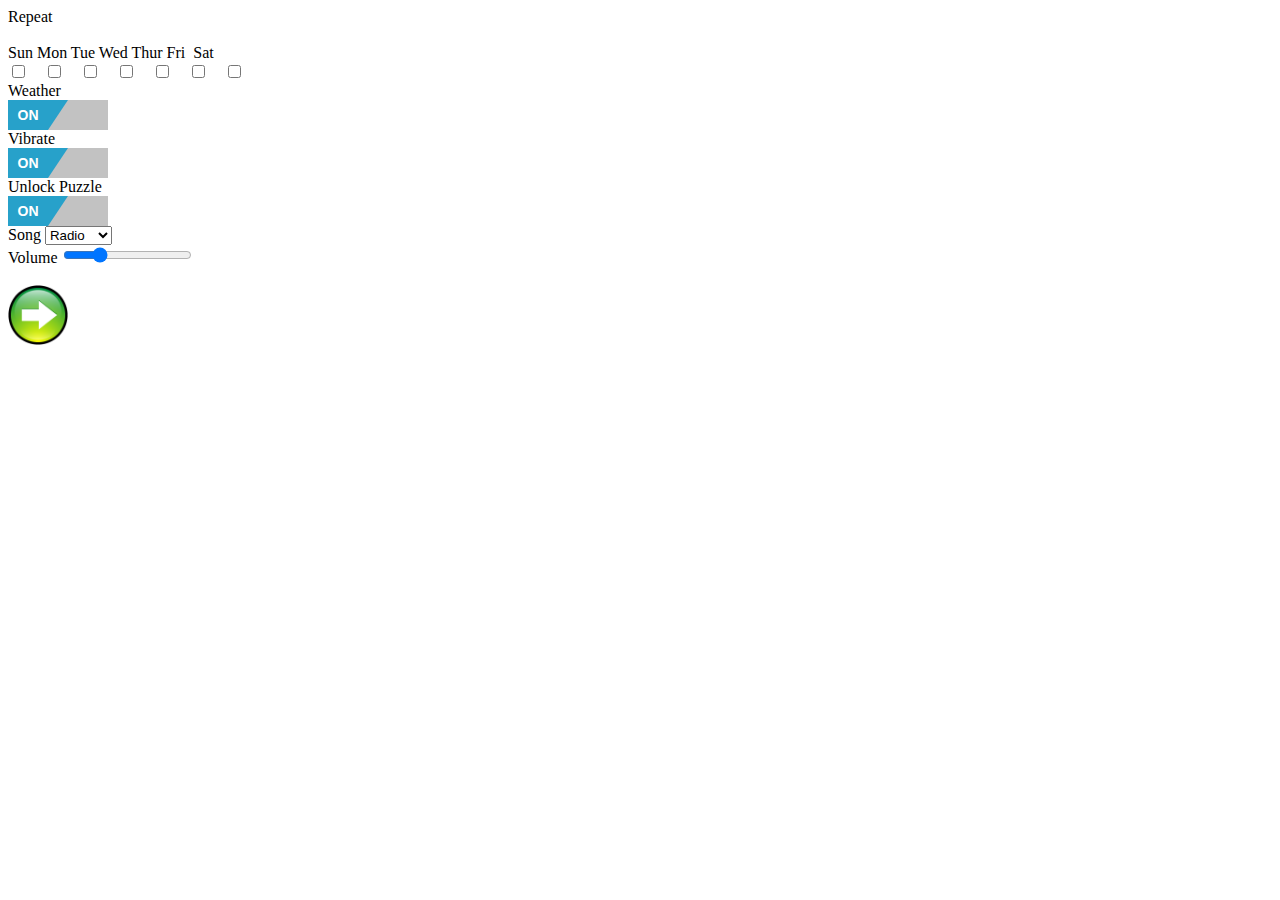
<file: SmartAlarmApp/assets/www/AdvancedSettings.html>
<!doctype html>
<html>
<head>
  <title>Settings</title>
    <link rel="stylesheet" href="css/AdvancedSettings.css" type="text/css">
</head>
<body onload="init();">  
	<form action="demo_form.asp">
		<n1> Repeat </n1><br><br>
  		Sun  Mon  Tue  Wed  Thur Fri  &nbspSat<br>
  		<input type="checkbox" name="sunday" value="Sun"> &nbsp&nbsp
  		<input type="checkbox" name="monday" value="Mon"> &nbsp&nbsp
		<input type="checkbox" name="tuesday" value="Tue"> &nbsp&nbsp
		<input type="checkbox" name="wednesday" value="Wed"> &nbsp&nbsp
		<input type="checkbox" name="thursday" value="Thur"> &nbsp&nbsp
		<input type="checkbox" name="friday" value="Fri"> &nbsp&nbsp
		<input type="checkbox" name="saturday" value="Sat"><br>

<div class="onoffswitch">	<n1> Weather </n1>
    <input type="checkbox" name="onoffswitch" class="onoffswitch-checkbox" id="myonoffswitch1" checked>
    <label class="onoffswitch-label" for="myonoffswitch1">
        <span class="onoffswitch-inner">
            <span class="onoffswitch-active"><span class="onoffswitch-switch">ON</span></span>
            <span class="onoffswitch-inactive"><span class="onoffswitch-switch">OFF</span></span>
        </span>
    </label>
</div>

<div class="onoffswitch">	<n1> Vibrate </n1>
    <input type="checkbox" name="onoffswitch" class="onoffswitch-checkbox" id="myonoffswitch2" checked>
    <label class="onoffswitch-label" for="myonoffswitch2">
        <span class="onoffswitch-inner">
            <span class="onoffswitch-active"><span class="onoffswitch-switch">ON</span></span>
            <span class="onoffswitch-inactive"><span class="onoffswitch-switch">OFF</span></span>
        </span>
    </label>
</div>

<div class="onoffswitch">	<n1> Unlock Puzzle </n1>
    <input type="checkbox" name="onoffswitch" class="onoffswitch-checkbox" id="myonoffswitch3" checked>
    <label class="onoffswitch-label" for="myonoffswitch3">
        <span class="onoffswitch-inner">
            <span class="onoffswitch-active"><span class="onoffswitch-switch">ON</span></span>
            <span class="onoffswitch-inactive"><span class="onoffswitch-switch">OFF</span></span>
        </span>
    </label>
</div>

<n1> Song </n1>
<select>
	<option value ="Radio">Radio</option>
  	<option value ="Song A">Song A</option>
  	<option value="Song B">Song B</option>
  	<option value="Song C">Song C</option>
</select>

<div>
	<label>Volume<span id='rangeValue1' class='attentionGrapper'></span></label>
	<input type="range" id="rangeControl1" value="10" min="0" max="40">
</div>

<br><input type="image" src="img/button.png" name="image" width="60" height="60"><br>

</form>
</body>
</html>
</file>
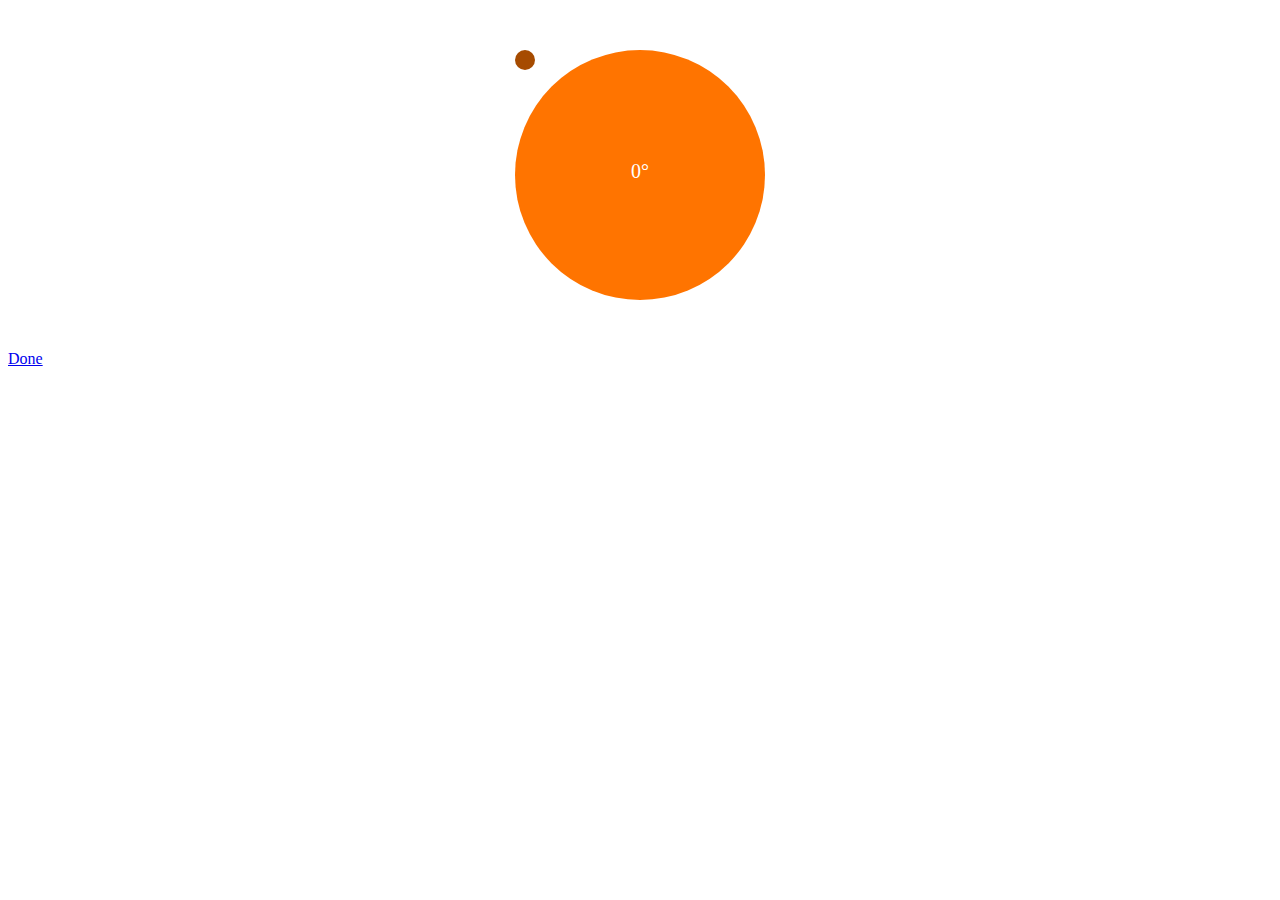
<file: SmartAlarmApp/assets/www/Alarm.html>
<!doctype html>
<html>
<head>
	<script src="http://apps.bdimg.com/libs/jquery/1.11.1/jquery.min.js"></script>
	<link rel="stylesheet" href="css/Alarm.css" type="text/css">
	<script src="js/Alarm.js" type="text/javascript"></script>
</head>
<body onload="init();">  
	<div id="rotationSliderContainer">
    <div id="rotationSlider"></div>
    <div id="rotationSliderDegrees">0&deg;</div>
	</div>
	
	<div data-role="content">
	    <a href="index.html" data-role="button">Done</a>
    </div>
</body>
</html>
</file>
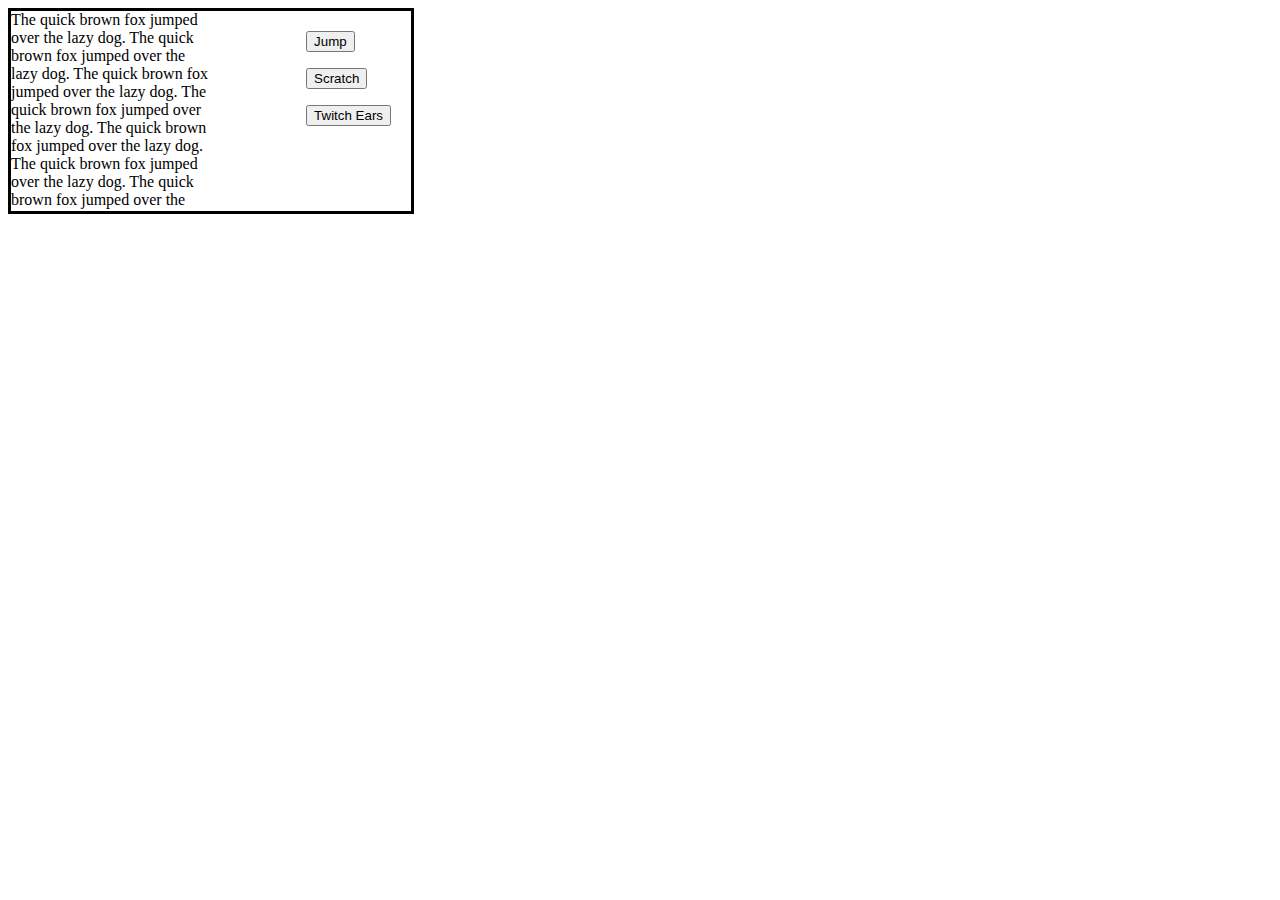
<file: SmartAlarmApp/assets/www/index123.html>
<!DOCTYPE html>
<!--
    Licensed to the Apache Software Foundation (ASF) under one
    or more contributor license agreements.  See the NOTICE file
    distributed with this work for additional information
    regarding copyright ownership.  The ASF licenses this file
    to you under the Apache License, Version 2.0 (the
    "License"); you may not use this file except in compliance
    with the License.  You may obtain a copy of the License at

    http://www.apache.org/licenses/LICENSE-2.0

    Unless required by applicable law or agreed to in writing,
    software distributed under the License is distributed on an
    "AS IS" BASIS, WITHOUT WARRANTIES OR CONDITIONS OF ANY
     KIND, either express or implied.  See the License for the
    specific language governing permissions and limitations
    under the License.
-->
<!DOCTYPE html>
<html>
<head>
<title>Separately Scrolled Area Demo</title>
</head>
<body>
<div style="width: 400px; border-style: solid">
<div style="float: right; padding: 20px">
<input type="button" value="Jump"><p>
<input type="button" value="Scratch"><p>
<input type="button" value="Twitch Ears">
</div>
<div style="overflow: auto; width: 200px; height: 200px">
The quick brown fox jumped over the lazy dog.
The quick brown fox jumped over the lazy dog.
The quick brown fox jumped over the lazy dog.
The quick brown fox jumped over the lazy dog.
The quick brown fox jumped over the lazy dog.
The quick brown fox jumped over the lazy dog.
The quick brown fox jumped over the lazy dog.
The quick brown fox jumped over the lazy dog.
The quick brown fox jumped over the lazy dog.
The quick brown fox jumped over the lazy dog.
</div>
</div>
</body>
</html>
</file>
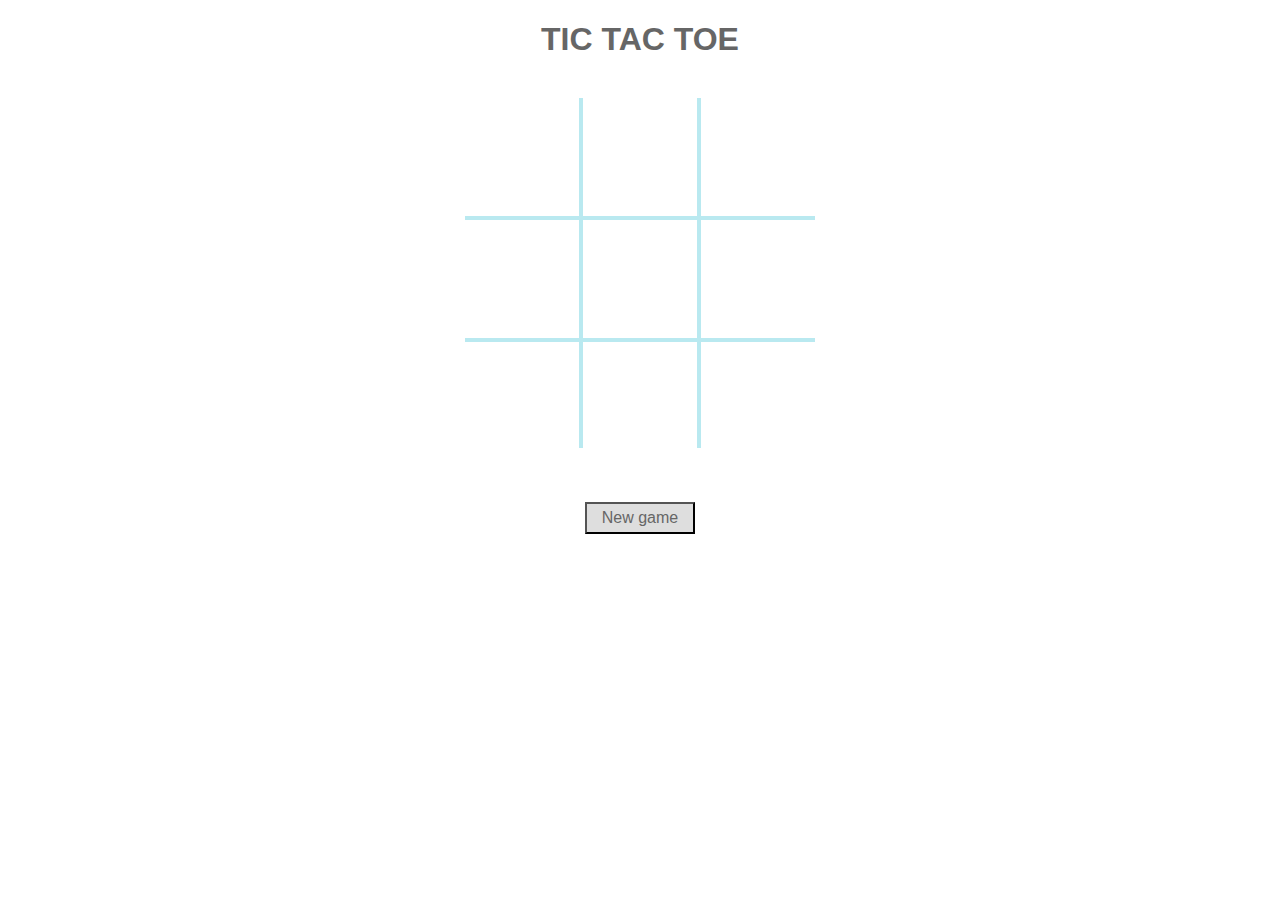
<file: SmartAlarmApp/assets/www/puzzle.html>
<!DOCTYPE html>
<head>
	<script src="http://apps.bdimg.com/libs/jquery/1.11.1/jquery.min.js"></script>
	<link rel="stylesheet" href="css/game.css" type="text/css">
	<script src="js/game.js" type="text/javascript"></script>
</head>

<body>
    <h1> TIC TAC TOE </h1>
    <br>
    <div id="board-outer" class="center">
        <table id="board">
            <tr class="row">
                <td id="a1"></td>
                <td id="a2"></td>
                <td id="a3"></td>
            </tr>
            <tr class="row">
                <td id="b1"></td>
                <td id="b2"></td>
                <td id="b3"></td>
            </tr>
            <tr class="row">
                <td id="c1"></td>
                <td id="c2"></td>
                <td id="c3"></td>
            </tr>
        </table>
    </div>
    <br>
    <br>
    <br>
    <div class="center button">
        <button id="restart">New game</button>
    </div>
</body>
</file>
<file: SmartAlarmApp/assets/www/css/AdvancedSettings.css>
.onoffswitch {
    position: relative; width: 100px;
    -webkit-user-select:none; -moz-user-select:none; -ms-user-select: none;
}
.onoffswitch-checkbox {
    display: none;
}
.onoffswitch-label {
    display: block; overflow: hidden; cursor: pointer;
    border: 0px solid #999999; border-radius: 0px;
}
.onoffswitch-inner {
    display: block; width: 200%; margin-left: -100%;
    -moz-transition: margin 0.3s ease-in 0s; -webkit-transition: margin 0.3s ease-in 0s;
    -o-transition: margin 0.3s ease-in 0s; transition: margin 0.3s ease-in 0s;
}
.onoffswitch-inner > span {
    display: block; float: left; position: relative; width: 50%; height: 30px; padding: 0; line-height: 30px;
    font-size: 14px; color: white; font-family: Trebuchet, Arial, sans-serif; font-weight: bold;
    -moz-box-sizing: border-box; -webkit-box-sizing: border-box; box-sizing: border-box;
}
.onoffswitch-inner .onoffswitch-active {
    padding-left: 15px;
    background-color: #C2C2C2; color: #FFFFFF;
}
.onoffswitch-inner .onoffswitch-inactive {
    padding-right: 15px;
    background-color: #C2C2C2; color: #FFFFFF;
    text-align: right;
}
.onoffswitch-switch {
    display: block; width: 40px; margin: 0px; text-align: center; 
    border: 0px solid #999999;border-radius: 0px; 
    position: absolute; top: 0; bottom: 0;
}
.onoffswitch-active .onoffswitch-switch {
    background: #27A1CA; left: 0;
}
.onoffswitch-inactive .onoffswitch-switch {
    background: #A1A1A1; right: 0;
}
.onoffswitch-active .onoffswitch-switch:before {
    content: " "; position: absolute; top: 0; left: 40px; 
    border-style: solid; border-color: #27A1CA transparent transparent #27A1CA; border-width: 15px 10px;
}
.onoffswitch-inactive .onoffswitch-switch:before {
    content: " "; position: absolute; top: 0; right: 40px; 
    border-style: solid; border-color: transparent #A1A1A1 #A1A1A1 transparent; border-width: 15px 10px;
}
.onoffswitch-checkbox:checked + .onoffswitch-label .onoffswitch-inner {
    margin-left: 0;
}
</file>
<file: SmartAlarmApp/assets/www/css/Alarm.css>
#rotationSliderContainer { 
    position: relative;
    width: 250px;
    height: 250px;
    background: #FF7400;
    border-radius: 125px;
    margin: 50px auto;
    cursor: default;
}
#rotationSlider { 
    position: absolute;
    height: 20px;
    width: 20px;
    background: #A64B00;
    border-radius: 10px;
    cursor: pointer;
    z-index: 3;
}
#rotationSliderDegrees {
    position: absolute;
    top: 110px;
    width: 100%;
    font-size: 20px;
    color: #FFF;
    text-align: center;
    -moz-user-select: none; 
    -khtml-user-select: none; 
    -webkit-user-select: none; 
    -o-user-select: none;
    z-index: 2;
}
</file>
<file: SmartAlarmApp/assets/www/css/game.css>
/* UNIVERSAL STYLES */
 .center {
    margin-right: auto;
    margin-left: auto;
}
.italic {
    font-style: italic;
    text-decoration: underline;
}
/* ELEMENT STYLES */
 h1, h4 {
    text-align: center;
    font-family: sans-serif;
    color: #666666;
    border: 0;
}
p {
    text-align: center;
    font-family: sans-serif;
    line-height: 16pt;
    color: #666666;
}
.button {
    margin-left:auto;
    margin-right:auto;
    text-align: center;
}
#restart {
    font-size: 12pt;
    color: #666666;
    background-color: #dedede;
    padding: 5px 15px 5px 15px;
}
/* BOARD STYLES */
 #board-outer {
    height: 350px;
    width: 350px;
    background-color:none;
    overflow: hidden;
}
#board {
    width: 354px;
    height: 354px;
    background-color:none;
    border-spacing:0;
    margin-left: -2px;
    margin-top: -2px;
}
td {
    height: 116px;
    width: 116px;
    text-align: center;
    font-family: sans-serif;
    font-size: 40pt;
    border-collapse: collapse;
    border: 2px solid #B9E9F0;
    text-transform: uppercase;
    color: #999999;
}
.x {
    width: 100%;
    height: 100%;
    background-color: blue;
}
.o {
    width: 100%;
    height: 100%;
    background-color: red;
}
</file>
